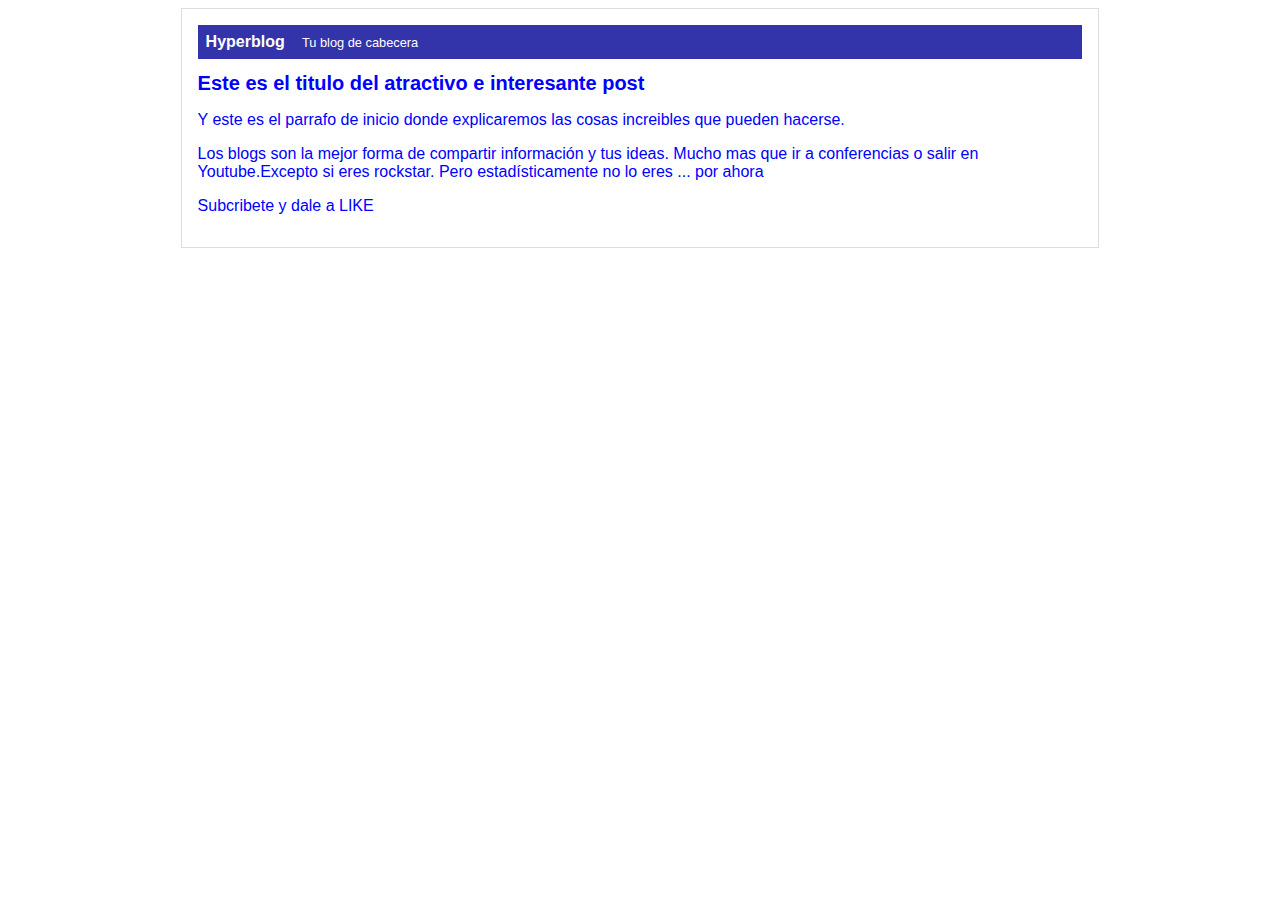
<file: blogpost.html>
<html> 
<head>
    <title>Bienvenido a Hyperblog</title>
    <link rel="stylesheet" href="CSS/estilos.css" />
</head>
<body>
    <div id="container">
    <div id="cabecera">
        Hyperblog <span id="tagline">Tu blog de cabecera</span>
    </div> 
    <div id="post">
    <h1>Este es el titulo del atractivo e interesante post</h1>
    <p>Y este es el parrafo de inicio donde explicaremos las cosas increibles que pueden hacerse. </p>
    <p>Los blogs son la mejor forma de compartir información y tus ideas. Mucho mas que ir a conferencias o salir en Youtube.Excepto si eres rockstar. Pero estadísticamente no lo eres ... por ahora</p>
    <p>Subcribete y dale a LIKE</p>
</div>
</div>
</body>

</html>
</file>
<file: CSS/estilos.css>
body
{
color:blue;
text-align: center;
font-family: Arial;

}

#container
{
    width: 70%;
    padding: 1em;
    text-align: left;
    border: 1px solid #DDD;
    margin: 0 auto;

    

}

#container h1
{

    font-size: 20px;
}

#cabecera
{
    background:  #33A;
    box-shadow: 0px 2px 20px 0px rgba(0, 0,0,0);
    color:white;
    font-weight: bold;
    margin: 0;
    padding: 0.5em;
}


#cabecera #tagline
{
padding: 0 0 0 1em;
font-weight: normal;
font-size: 0.8em;

}
</file>
